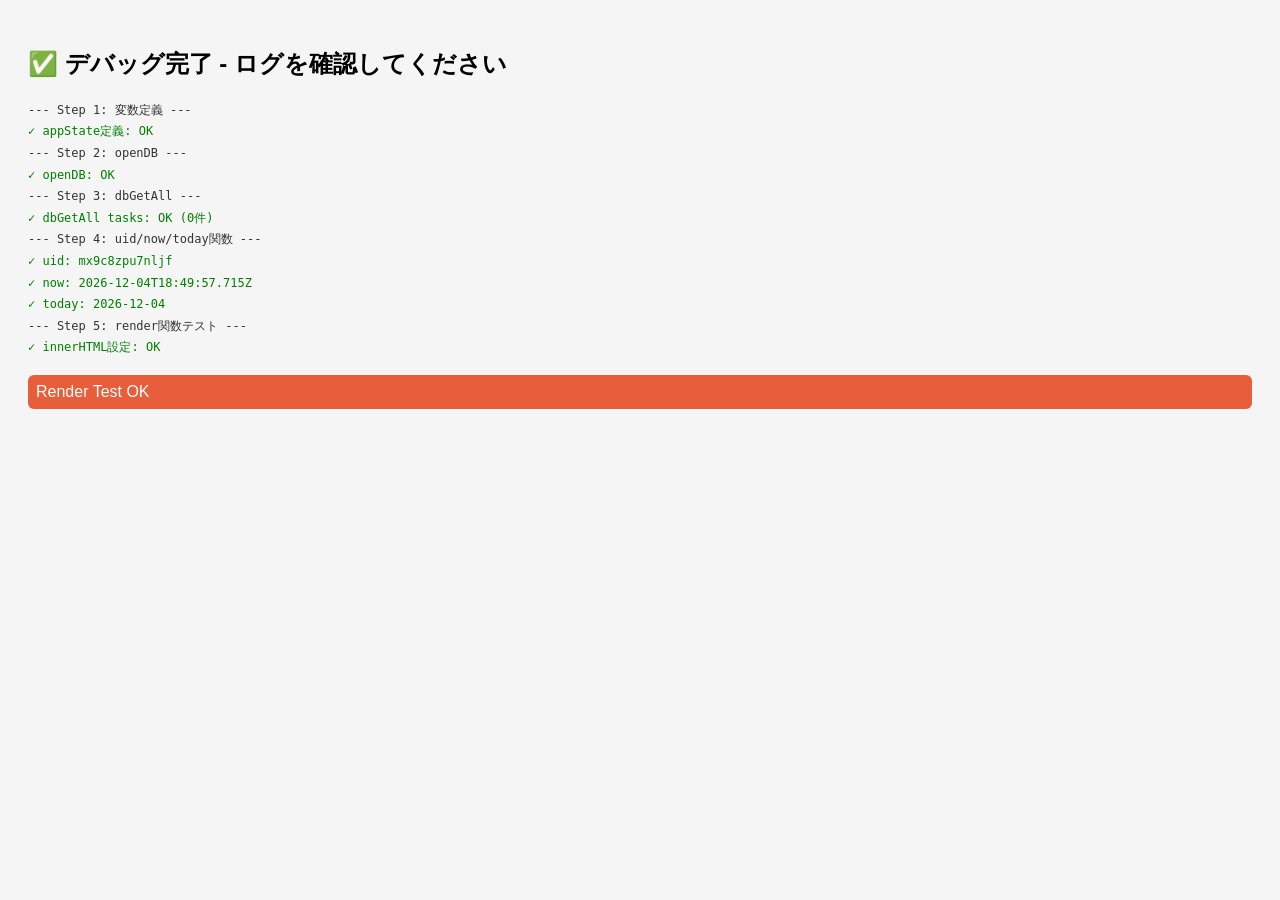
<file: debug.html>
<!DOCTYPE html>
<html lang="ja">
<head>
<meta charset="UTF-8">
<meta name="viewport" content="width=device-width, initial-scale=1.0">
<title>Debug</title>
</head>
<body style="font-family:sans-serif;padding:20px;background:#f5f5f5">
<h2 id="status">🔄 デバッグ中...</h2>
<div id="log" style="font-size:12px;line-height:1.8;font-family:monospace"></div>
<script>
const log = document.getElementById('log');
function L(msg, ok) {
  log.innerHTML += '<div style="color:'+(ok===false?'red':ok===true?'green':'#333')+'">'+(ok===true?'✓ ':ok===false?'✗ ':'  ')+msg+'</div>';
  console.log(msg);
}

// 実際のコードの各セクションを順番にテスト
const DB_NAME = 'focus-task-db';
const DB_VERSION = 1;
let db;
let useLocalStorage = false;

L('--- Step 1: 変数定義 ---');
try {
  let appState = { tasks:[], projects:[], sections:[], tags:[], savedViews:[], currentView:'inbox', darkMode:false };
  L('appState定義: OK', true);
} catch(e) { L('appState定義: NG - '+e.message, false); }

L('--- Step 2: openDB ---');
async function testDB() {
  try {
    await new Promise((resolve, reject) => {
      const req = indexedDB.open(DB_NAME, DB_VERSION);
      req.onupgradeneeded = (e) => {
        const db = e.target.result;
        if (!db.objectStoreNames.contains('tasks')) {
          db.createObjectStore('tasks', { keyPath: 'id' });
        }
        ['projects','sections','tags','savedViews'].forEach(s => {
          if (!db.objectStoreNames.contains(s)) db.createObjectStore(s, { keyPath: 'id' });
        });
      };
      req.onsuccess = (e) => { db = e.target.result; resolve(); };
      req.onerror = (e) => reject(e.target.error);
      setTimeout(() => reject(new Error('DB timeout')), 5000);
    });
    L('openDB: OK', true);
  } catch(e) { L('openDB: NG - '+e.message, false); return; }

  L('--- Step 3: dbGetAll ---');
  try {
    const tx = db.transaction('tasks', 'readonly');
    const result = await new Promise((res,rej) => {
      const req = tx.objectStore('tasks').getAll();
      req.onsuccess = () => res(req.result);
      req.onerror = () => rej(req.error);
    });
    L('dbGetAll tasks: OK ('+result.length+'件)', true);
  } catch(e) { L('dbGetAll: NG - '+e.message, false); }

  L('--- Step 4: uid/now/today関数 ---');
  try {
    function uid() { return Date.now().toString(36) + Math.random().toString(36).slice(2, 7); }
    function now() { return new Date().toISOString(); }
    function today() { return new Date().toISOString().split('T')[0]; }
    L('uid: '+uid(), true);
    L('now: '+now(), true);
    L('today: '+today(), true);
  } catch(e) { L('utils: NG - '+e.message, false); }

  L('--- Step 5: render関数テスト ---');
  try {
    const app = document.getElementById('app-test');
    if (app) app.innerHTML = '<div style="background:var(--accent,#e85d3a);color:#fff;padding:8px;border-radius:6px">Render Test OK</div>';
    L('innerHTML設定: OK', true);
  } catch(e) { L('render: NG - '+e.message, false); }

  document.getElementById('status').textContent = '✅ デバッグ完了 - ログを確認してください';
}

testDB().catch(e => {
  document.getElementById('status').textContent = '❌ 致命的エラー: '+e.message;
  L('致命的エラー: '+e.message, false);
});
</script>
<div id="app-test" style="margin-top:16px"></div>
</body>
</html>
</file>
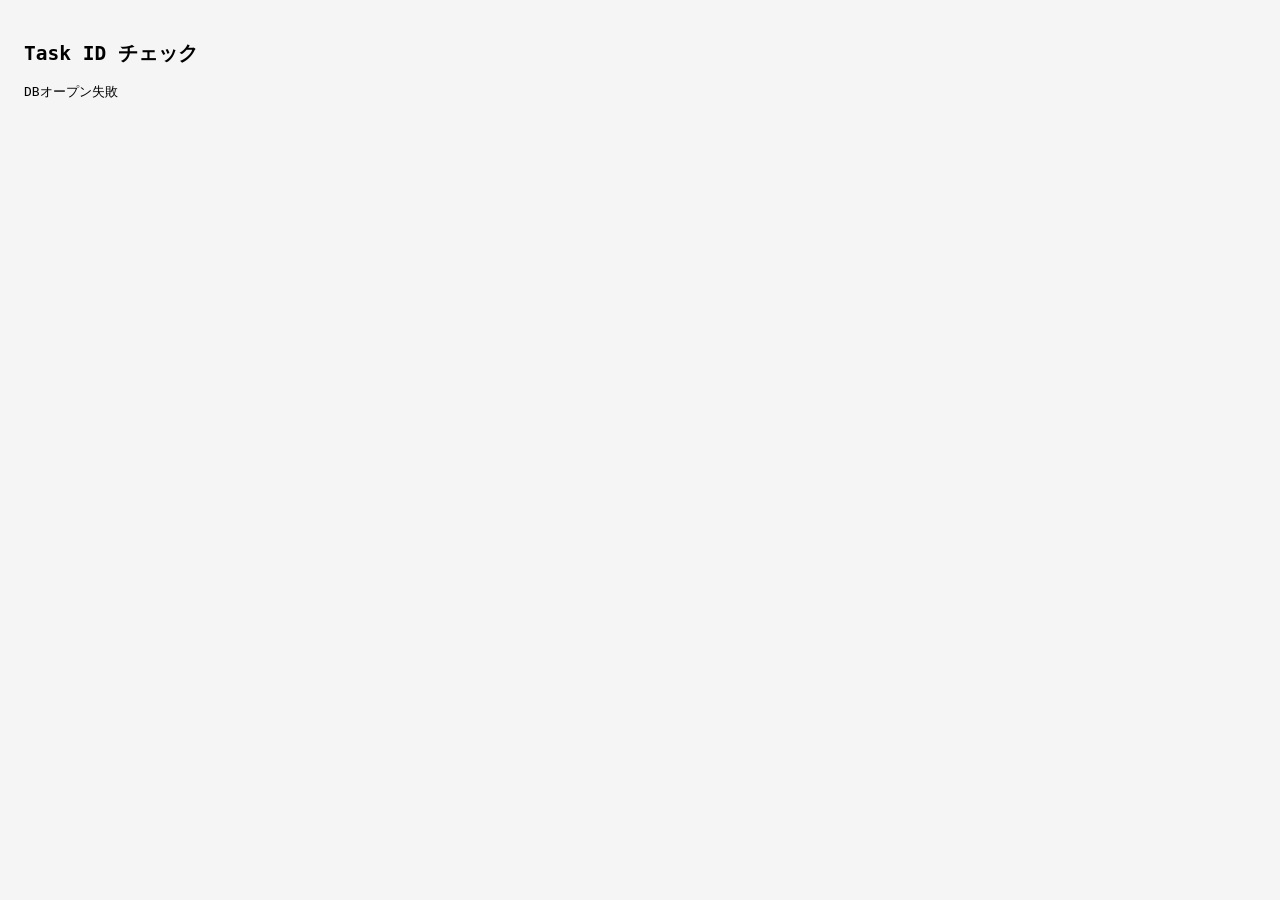
<file: id-check.html>
<!DOCTYPE html>
<html lang="ja">
<head>
<meta charset="UTF-8">
<meta name="viewport" content="width=device-width, initial-scale=1.0">
<title>Task ID Check</title>
<style>
body{font-family:monospace;padding:16px;background:#f5f5f5;font-size:13px}
.ok{color:green}.ng{color:red}.warn{color:orange}
table{border-collapse:collapse;width:100%;margin-top:16px}
td,th{border:1px solid #ccc;padding:6px 8px;text-align:left;word-break:break-all}
th{background:#ddd}
</style>
</head>
<body>
<h2>Task ID チェック</h2>
<div id="out">読み込み中...</div>
<script>
const req = indexedDB.open('focus-db', 1);
req.onsuccess = e => {
  const db = e.target.result;
  const tx = db.transaction('tasks', 'readonly');
  const store = tx.objectStore('tasks');
  const all = store.getAll();
  all.onsuccess = () => {
    const tasks = all.result;
    let html = `<p>タスク数: ${tasks.length}</p><table>
    <tr><th>#</th><th>title</th><th>id</th><th>id長さ</th><th>異常文字</th></tr>`;
    tasks.forEach((t,i) => {
      const id = t.id || '';
      const bad = /[^a-zA-Z0-9_\-]/.test(id);
      const inHtml = id.includes('"') || id.includes("'") || id.includes('<') || id.includes('>') || id.includes(' ');
      const cls = inHtml ? 'ng' : bad ? 'warn' : 'ok';
      html += `<tr class="${cls}">
        <td>${i+1}</td>
        <td>${(t.title||'').slice(0,30)}</td>
        <td>${id}</td>
        <td>${id.length}</td>
        <td>${inHtml ? '⚠️HTML破壊文字あり' : bad ? '⚠️特殊文字' : '✓'}</td>
      </tr>`;
    });
    html += '</table>';
    document.getElementById('out').innerHTML = html;
  };
};
req.onerror = () => {
  document.getElementById('out').textContent = 'DBオープン失敗';
};
</script>
</body>
</html>
</file>
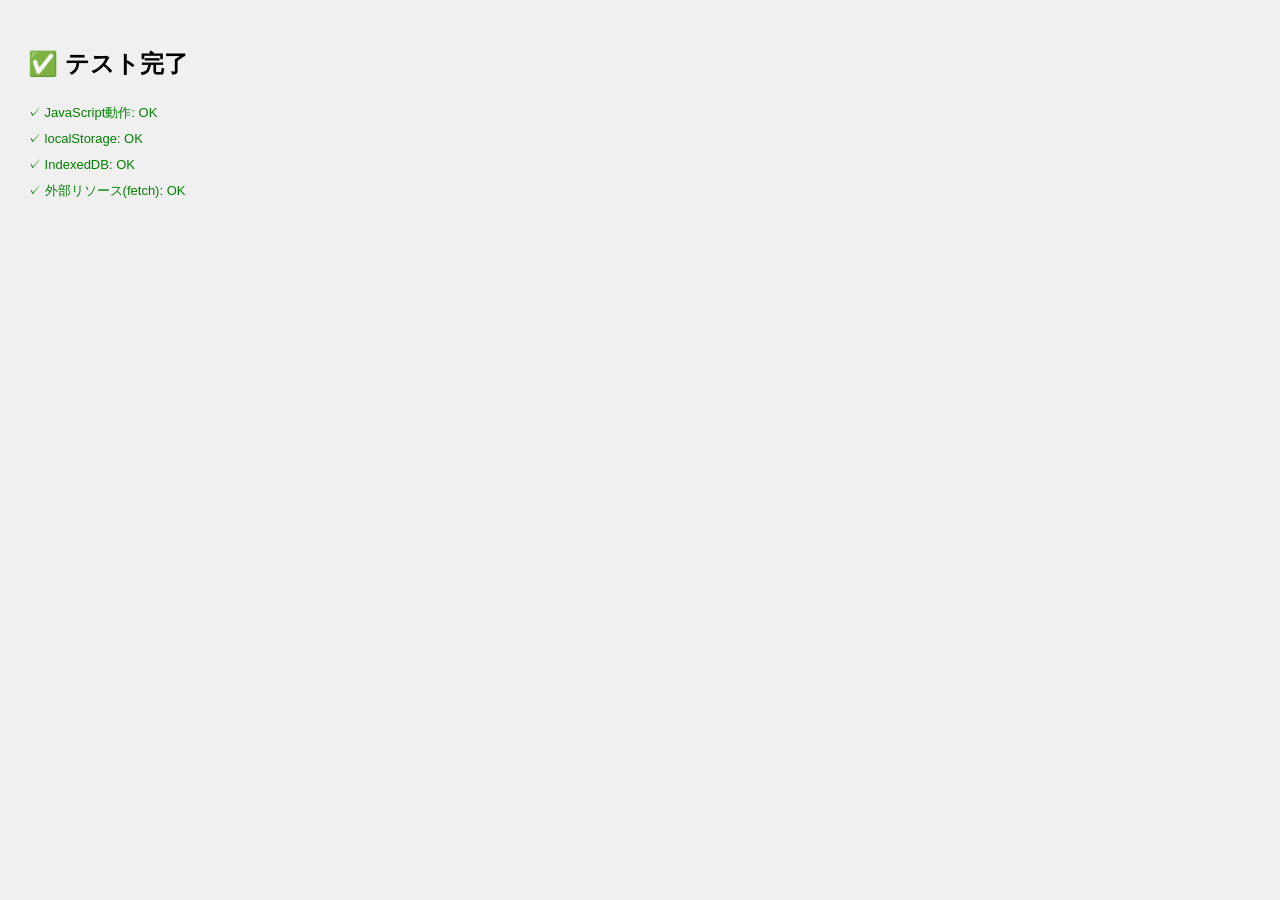
<file: test.html>
<!DOCTYPE html>
<html lang="ja">
<head>
<meta charset="UTF-8">
<meta name="viewport" content="width=device-width, initial-scale=1.0">
<title>テスト</title>
</head>
<body style="font-family:sans-serif;padding:20px;background:#f0f0f0">
<h2 id="status">🔄 テスト中...</h2>
<div id="log" style="font-size:13px;line-height:2"></div>
<script>
const log = document.getElementById('log');
const status = document.getElementById('status');

function addLog(msg, ok) {
  log.innerHTML += '<div style="color:' + (ok ? 'green' : 'red') + '">' + (ok ? '✓ ' : '✗ ') + msg + '</div>';
}

async function runTests() {
  // 1. JS動作確認
  addLog('JavaScript動作: OK', true);

  // 2. localStorage
  try {
    localStorage.setItem('test', '1');
    localStorage.removeItem('test');
    addLog('localStorage: OK', true);
  } catch(e) {
    addLog('localStorage: NG - ' + e.message, false);
  }

  // 3. IndexedDB
  try {
    await new Promise((resolve, reject) => {
      const req = indexedDB.open('test-db', 1);
      req.onsuccess = () => { req.result.close(); resolve(); };
      req.onerror = (e) => reject(e.target.error);
      setTimeout(() => reject(new Error('timeout')), 3000);
    });
    addLog('IndexedDB: OK', true);
  } catch(e) {
    addLog('IndexedDB: NG - ' + e.message, false);
  }

  // 4. fetch
  try {
    await fetch('https://fonts.googleapis.com/css2?family=DM+Sans', { mode: 'no-cors' });
    addLog('外部リソース(fetch): OK', true);
  } catch(e) {
    addLog('外部リソース(fetch): NG - ' + e.message, false);
  }

  status.textContent = '✅ テスト完了';
}

runTests().catch(e => {
  status.textContent = '❌ エラー: ' + e.message;
});
</script>
</body>
</html>
</file>
